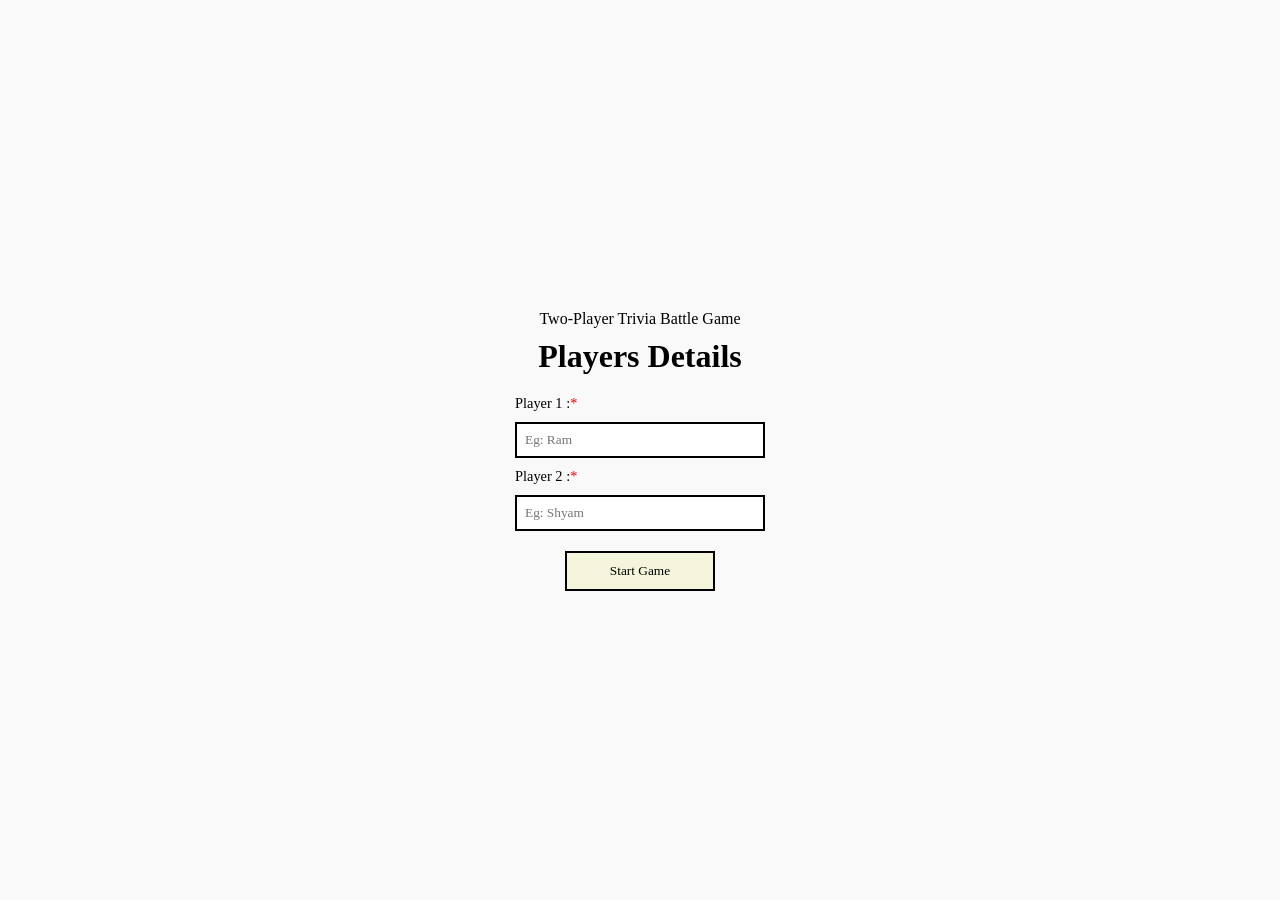
<file: index.html>
<!DOCTYPE html>
<html lang="en">

<head>
    <meta charset="UTF-8">
    <meta name="viewport" content="width=device-width, initial-scale=1.0">
    <title>Two-Player Trivia Battle Game</title>

    <link rel="stylesheet" href="./css/index.css">

</head>

<body id=indexPage>
    <p>Two-Player Trivia Battle Game</p>
    <h1 id="pageName">Players Details</h1>
    <div class="payerNames">
        <label for="player1">Player 1 :<span class="required">*</span> </label>
        <input type="text" id="player1" name="player1" placeholder="Eg: Ram " required>
        <label for="player2">Player 2 :<span class="required">*</span> </label>
        <input type="text" id="player2" name="player2" placeholder="Eg: Shyam" required>
    </div>
    <button id="startBtn">Start Game</button>

    <script src="./js/index.js"></script>
</body>

</html>
</file>
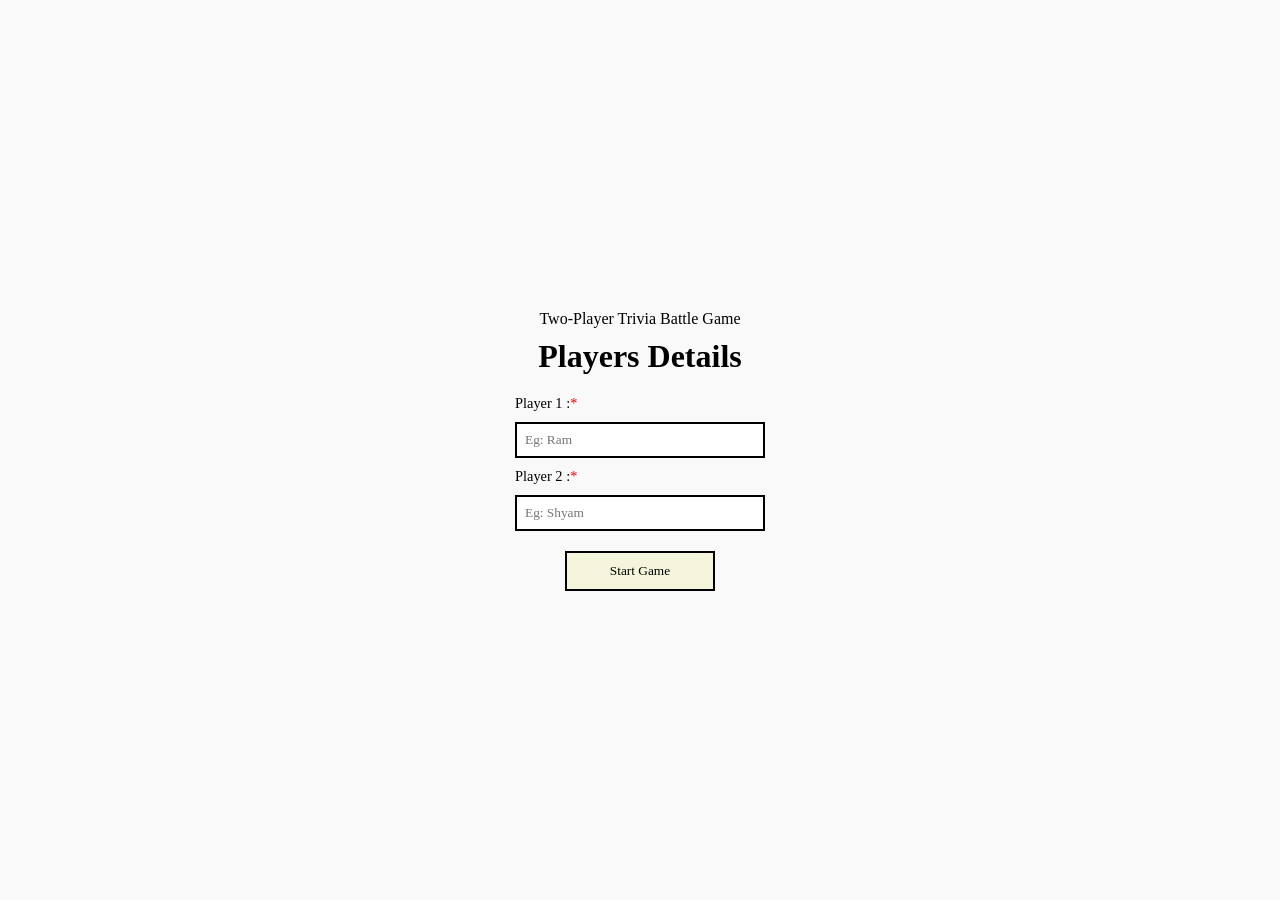
<file: html/index.html>
<!DOCTYPE html>
<html lang="en">

<head>
    <meta charset="UTF-8">
    <meta name="viewport" content="width=device-width, initial-scale=1.0">
    <title>Two-Player Trivia Battle Game</title>

    <link rel="stylesheet" href="../css/index.css">

</head>

<body id=indexPage>
    <p>Two-Player Trivia Battle Game</p>
    <h1 id="pageName">Players Details</h1>
    <div class="payerNames">
        <label for="player1">Player 1 :<span class="required">*</span> </label>
        <input type="text" id="player1" name="player1" placeholder="Eg: Ram " required>
        <label for="player2">Player 2 :<span class="required">*</span> </label>
        <input type="text" id="player2" name="player2" placeholder="Eg: Shyam" required>
    </div>
    <button id="startBtn">Start Game</button>

    <script src="../js/index.js"></script>
</body>

</html>
</file>
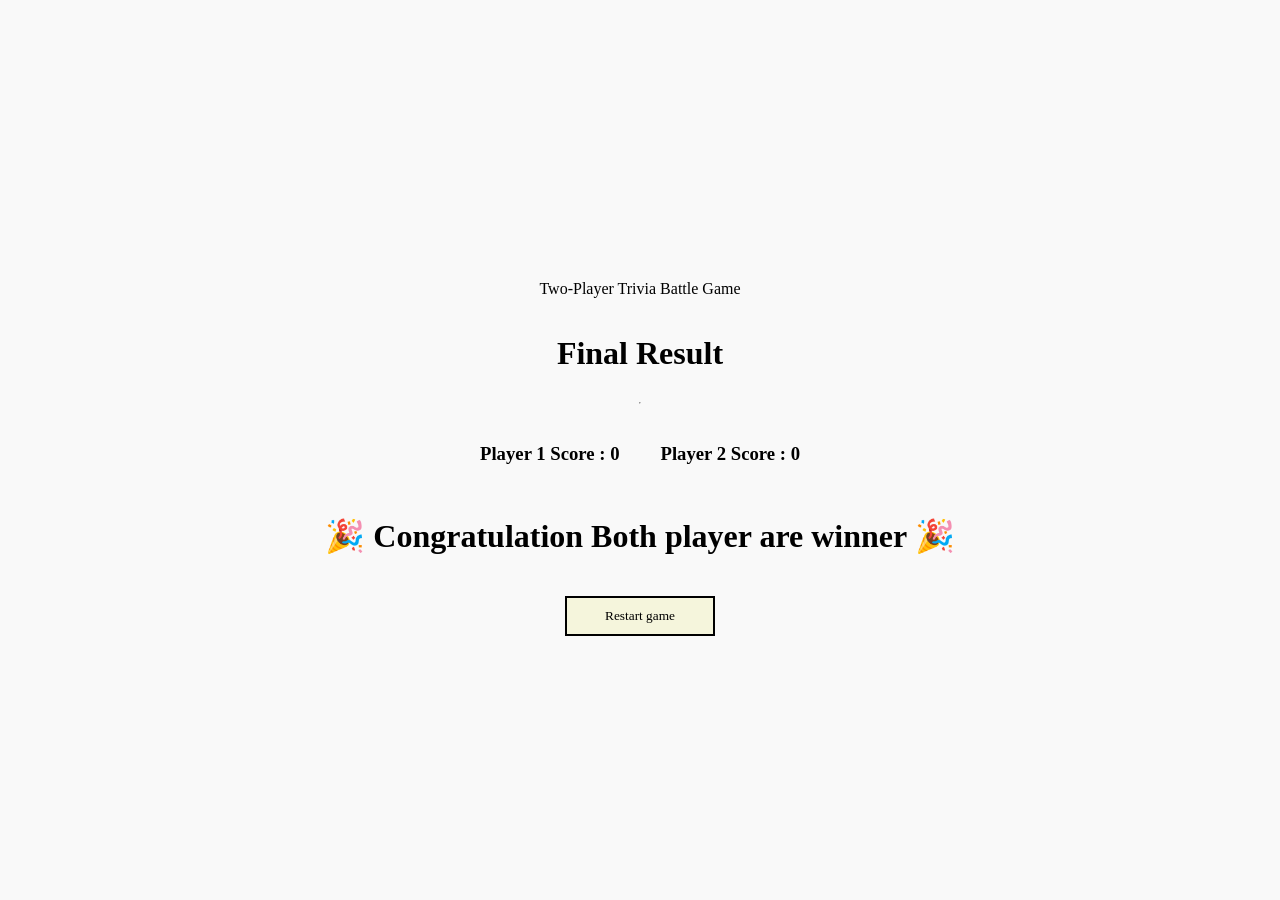
<file: html/final.html>
<!DOCTYPE html>
<html lang="en">
<head>
    <meta charset="UTF-8">
    <meta name="viewport" content="width=device-width, initial-scale=1.0">
    <title>Trivia Battle Game - Result</title>
    <link rel="stylesheet" href="../css/final.css">
</head>
<body>
    <p>Two-Player Trivia Battle Game</p>
    <h1>Final Result</h1>
    <hr>
    <div class="scores">
        <h3 id="player1Score">Player 1 Score : 0</h3>
        <h3 id="player2Score">Player 2 Score : 0</h3>
    </div>

    <h1 id="winner" >🎉 Congratulation Both player are winner 🎉</h1>
    <button id="restart" onclick="window.location.href='../html/index.html'">Restart game</button>
    <script src="../js/final.js"></script>
</body>
</html>
</file>
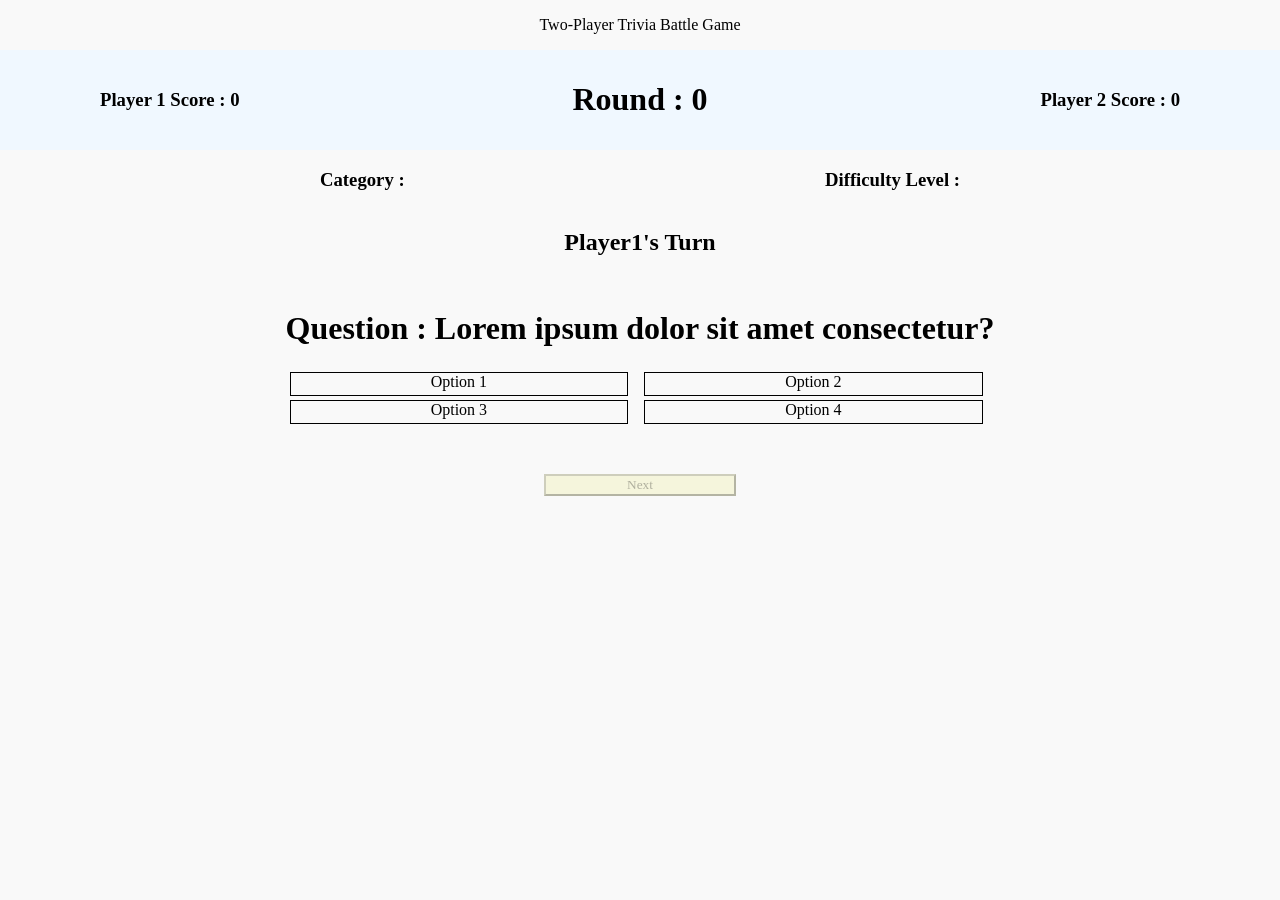
<file: html/question.html>
<!DOCTYPE html>
<html lang="en">

<head>
    <meta charset="UTF-8">
    <meta name="viewport" content="width=device-width, initial-scale=1.0">
    <title>Trivia Battle Game - Question Page</title>
    <link rel="stylesheet" href="../css/question.css">
</head>

<body id="questionPg">
    <p>Two-Player Trivia Battle Game</p>
    <div class="nav">
        <h3 id="player1Score">Player 1 Score : 0</h3>
        <h1 id="roundNumber">Round : </h5>
        <h3 id="player2Score">Player 2 Score : 0</h3>
    </div>
    <div class="subNav">
        <h3 id="category">Category : </h5>
        <h3 id="difficultLvl">Difficulty Level :  </h5>
    </div>
    <h2 id="playerTurn">Player1's Turn </h4>
    
    <div class="questionArea">
        <h1 id="questionText">Question : Lorem ipsum dolor sit amet consectetur? </h1>
    <div id="options">
        <p class="option">Option 1</p>
        <p class="option">Option 2</p>
        <p class="option">Option 3</p>
        <p class="option">Option 4</p>

    </div>
    </div>
    <button id="nextQuestion">Next</button>
    <script src="../js/question.js"></script>
</body>

</html>
</file>
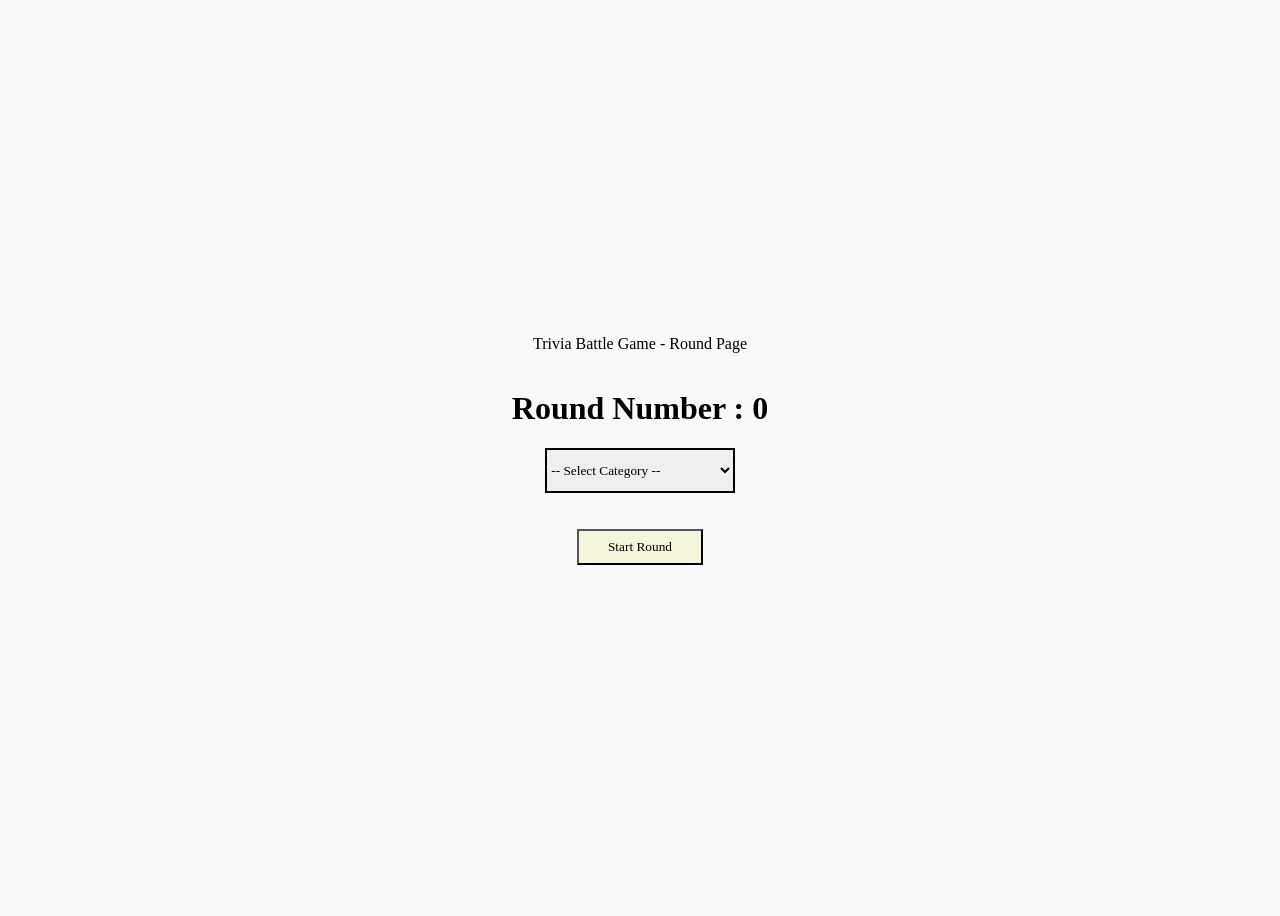
<file: html/roundPage.html>
<!DOCTYPE html>
<html lang="en">
<head>
    <meta charset="UTF-8">
    <meta name="viewport" content="width=device-width, initial-scale=1.0">
    <title>Trivia Battle Game - Select Category</title>
    <link rel="stylesheet" href="../css/roundPage.css">
</head>
<body id="roundPageID">
    <p>Trivia Battle Game - Round Page</p>
    <h1 id="roundHeading">Round Number : </h1>
    <select id="categoriesList" name ="categoriesList">
        <option value="">-- Select Category --</option>
    </select>
    <br>
    <br>
    <button id="startRound">Start Round</button>
    <p id ='error' style='color:red'></p>
    <script src="../js/roundPage.js"></script>
</body>
</html>
</file>
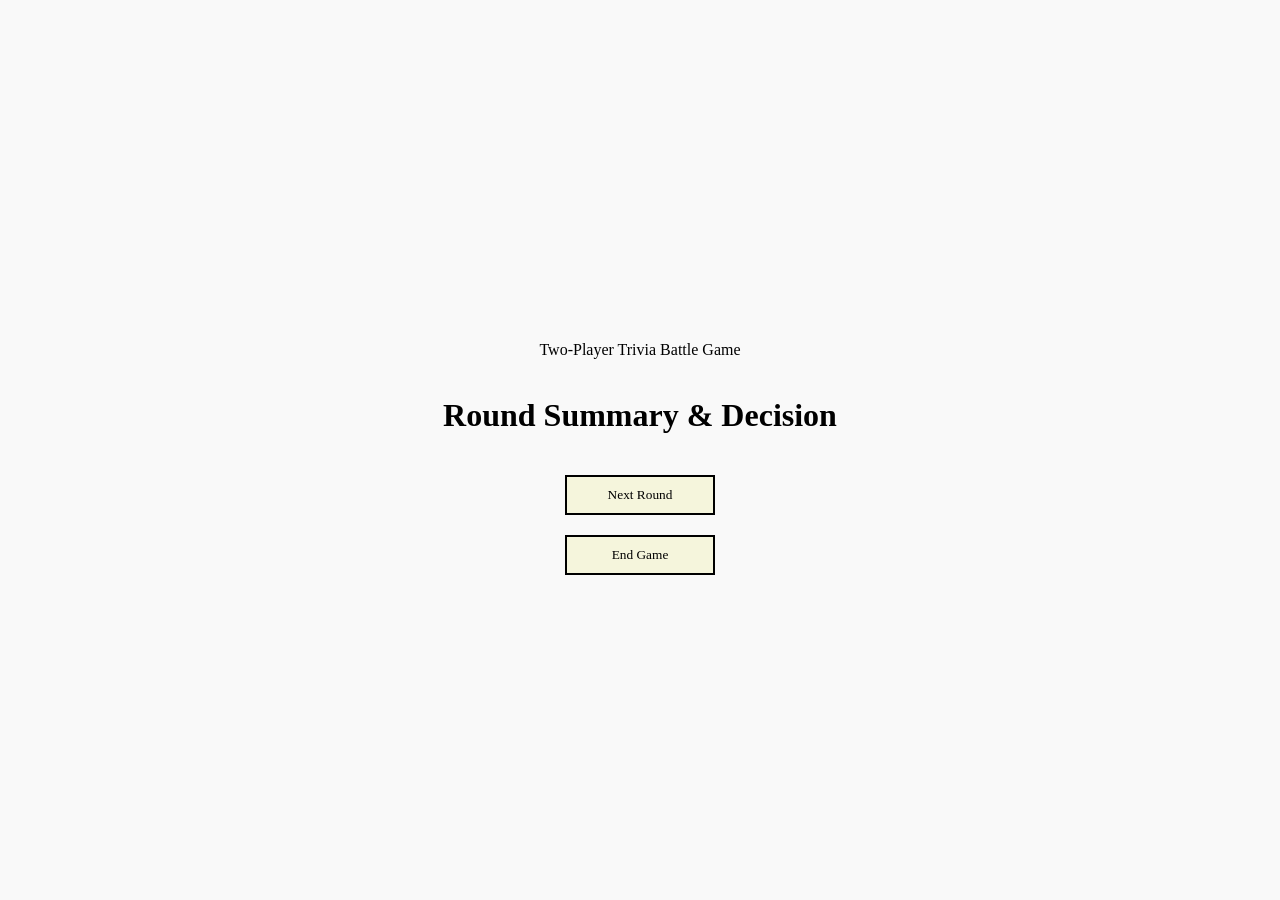
<file: html/roundSummary.html>
<!DOCTYPE html>
<html lang="en">
<head>
    <meta charset="UTF-8">
    <meta name="viewport" content="width=device-width, initial-scale=1.0">
    <title>Trivia Battle Game - Round Summary</title>
    <link rel="stylesheet" href="../css/roundSummary.css">
</head>
<body id="roundSummary">
    <p>Two-Player Trivia Battle Game</p>
    <h1>Round Summary & Decision</h1>
    <button id="nextRound" onclick="window.location.href='../html/roundPage.html'">Next Round</button>
    <button id="endQuiz" onclick="window.location.href='../html/final.html'">End Game</button>
    <script src="../js/roundSummary.js"></script>
</body>
</html>
</file>
<file: css/index.css>
* {
    margin: 0;
    padding: 0;
    box-sizing: border-box;
    font-family: cursive;
}

/* Body Layout */
body {
    height: 100vh;
    display: flex;
    flex-direction: column;
    align-items: center;
    justify-content: center;
    background-color: #f9f9f9;
}

/* Title */
p {
    /* font-size: 1.5rem; */
    margin-bottom: 10px;
    cursor: default;
}

/* Heading */
#pageName {
    margin-bottom: 20px;
    cursor: default;
}

/* Input Container */
.payerNames {
    display: flex;
    flex-direction: column;
    gap: 10px;
    width: 250px;
}

/* Labels */
label {
    font-size: 0.9rem;
}

/* Required Star */
.required {
    color: red;
}

/* Inputs */
input {
    padding: 8px;
    border: 2px solid black;
    outline: none;
}

input:focus {
    border: 3px solid black;
}

/* Button */
#startBtn {
    margin-top: 20px;
    width: 150px;
    height: 40px;
    background-color: beige;
    border: 2px solid black;
    cursor: pointer;
}

/* Hover Effect */
#startBtn:hover {
    background-color: rgb(250, 250, 217);
    color: rgb(86, 86, 85);
    border: 3px solid black;
}

/* Click Effect */
#startBtn:active {
    cursor: grabbing;
}
</file>
<file: css/final.css>
* {
  font-family: cursive;
}

body {
  margin: 0;
  display: flex;
  flex-direction: column;
  align-items: center;
  justify-content: center;
  height: 100vh;
  width: 100vw;
   background-color: #f9f9f9;
}

.scores{
    display:flex;
    flex-direction: row;
    justify-content: space-between;
    align-items: center;
    padding: 12px;
    width:25%
}

button {
  margin-top: 20px;
  width: 150px;
  height: 40px;
  background-color: beige;
  border: 2px solid black;
  cursor: grab;
}


button:hover {
  background-color: rgb(250, 250, 217);
  color: rgb(86, 86, 85);
  border: 3px solid black;
}

#winner{
  text-align: center;
}
</file>
<file: css/question.css>
*{
    font-family: cursive;
}

body{
    display:flex;
    flex-direction: column;
    justify-content: center;
    align-items: center;
    margin:0;
     background-color: #f9f9f9;
}

.nav{
    display:flex;
    flex-direction: row;
    width: 100vw;
    box-sizing: border-box;
    justify-content: space-between;
    padding: 10px 100px;
    align-items: center;
    background-color: aliceblue;
    /* cursor: default; */
    /* box-shadow: 2px black ; */
}


.subNav{
    display:flex;
    justify-content: space-between;
    align-items: center;
    width:50vw;
    margin:0;
    /* cursor: default; */
}

.questionArea{
    margin:12px 0 0 0;
    /* cursor: default; */
}


.questionArea #options{
    display: grid;
    grid-template-columns: repeat(2,1fr);
    text-align: center;
    
}

#options p{
    border:0.5px solid black;
    margin: 4px;
    width: 95%;
    height: 80%;
    cursor: pointer;
}
#options p:hover:not(:disabled){
    border: 1px solid black;
    background-color: azure;
}

#nextQuestion{
    display:block;
    margin-top: 50px;
    width: 15%;
    height: 1%;
    background-color: beige;
    cursor: pointer;
}

#nextQuestion:hover:not(:disabled){
    background-color: rgb(250, 250, 217);
    color: rgb(86, 86, 85);
    border : 3px solid black;
}
</file>
<file: css/roundPage.css>
*{
    font-family: cursive;
}

body{
    height:100vh;
    display:flex;
    flex-direction: column;
    align-items: center;
     background-color: #f9f9f9;
    justify-content: center;
}

#categoriesList{
    width:15%;
    height: 5%;
    border: 2px solid black;
    cursor: pointer;
}

#categoriesList:active{
    border: 4px solid black;
}

#startRound {
    width: 10%;
    height: 4%;
    background-color: beige;
    cursor: grab;
}

#startRound:hover{
    background-color: rgb(250, 250, 217);
    color: rgb(86, 86, 85);
    border : 3px solid black;
}

option{
    width:15%;
    height: 5%;
    border: 2px solid black;
    cursor: pointer;
}

p{
    cursor: default;
}

#roundHeading{
    cursor : default;
}
</file>
<file: css/roundSummary.css>
* {
  font-family: cursive;
}

body {
  margin: 0;
  display: flex;
  flex-direction: column;
  align-items: center;
  justify-content: center;
  height: 100vh;
  width: 100vw;
   background-color: #f9f9f9;
}

#nextRound,
#endQuiz {
  margin-top: 20px;
  width: 150px;
  height: 40px;
  background-color: beige;
  border: 2px solid black;
  cursor: grab;
}
#nextRound:hover:not(:disabled) {
  background-color: rgb(250, 250, 217);
  color: rgb(86, 86, 85);
  border: 3px solid black;
}

#endQuiz:hover {
  background-color: rgb(250, 250, 217);
  color: rgb(86, 86, 85);
  border: 3px solid black;
}
</file>
